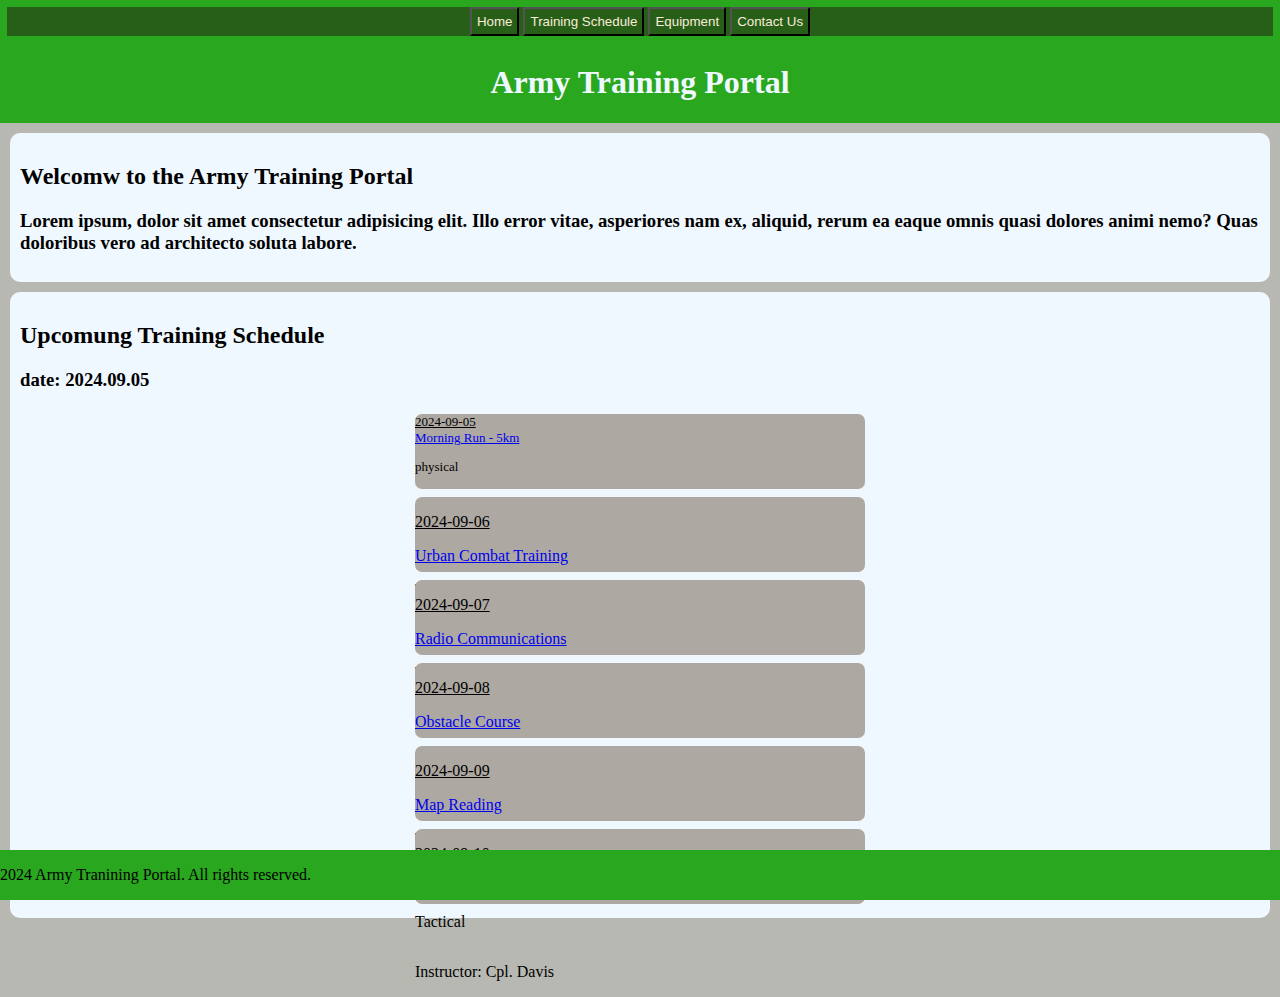
<file: index.html>
<!DOCTYPE html>
<html lang="en">
  <head>
    <meta charset="UTF-8" />
    <meta name="viewport" content="width=device-width, initial-scale=1.0" />
    <link rel="stylesheet" href="./style.css" />
    <title>Document</title>
  </head>
  <body>
    <div class="navUp">
      <div class="navInNav">
        <button id="nav1">Home</button>
        <button id="nav1">Training Schedule</button>
        <button id="nav1">Equipment</button>
        <button id="nav1">Contact Us</button>
      </div>
      <h1>Army Training Portal</h1>
    </div>
    <div class="up">
      <h2>Welcomw to the Army Training Portal</h2>
      <h3>
        Lorem ipsum, dolor sit amet consectetur adipisicing elit. Illo error
        vitae, asperiores nam ex, aliquid, rerum ea eaque omnis quasi dolores
        animi nemo? Quas doloribus vero ad architecto soluta labore.
      </h3>
    </div>
    <div class="down">
      <h2>Upcomung Training Schedule</h2>
      <h3>date: 2024.09.05</h3>

      <div class="blockInDown">
        <div class="blockInDown1">
          <p id="bl1"><ins>2024-09-05</ins></p>
          <a id="bl2" href="./page2.html">Morning Run - 5km</a>
          <p id="bl3">physical</p>
          <p id="bl4">Instructor: Sgt. Johnson</p>
        </div>

        <div class="blockInDown1">
          <div>
            <p><ins>2024-09-06</ins></p>
          </div>
          <div><a href="./page2.html">Urban Combat Training</a></div>
          <div><p>Tactical</p></div>
          <div><p>Instructor: Lt. Smith</p></div>
        </div>

        <div class="blockInDown1">
          <div>
            <p><ins>2024-09-07</ins></p>
          </div>
          <div><a href="./page2.html">Radio Communications</a></div>
          <div><p>Tactical</p></div>
          <div><p>Instructor: Cpl. Davis</p></div>
        </div>

        <div class="blockInDown1">
          <div>
            <p><ins>2024-09-08</ins></p>
          </div>
          <div><a href="./page2.html">Obstacle Course</a></div>
          <div><p>physical</p></div>
          <div><p>Instructor: Sgt. Johnson</p></div>
        </div>
        <div class="blockInDown1">
          <div>
            <p><ins>2024-09-09</ins></p>
          </div>
          <div><a href="./page2.html">Map Reading</a></div>
          <div><p>Tactical</p></div>
          <div><p>Instructor: Lt. Smith</p></div>
        </div>
        <div class="blockInDown1">
          <div>
            <p><ins>2024-09-10</ins></p>
          </div>
          <div><a href="./page2.html">Vehicle Maintenance</a></div>
          <div><p>Tactical</p></div>
          <div><p>Instructor: Cpl. Davis</p></div>
        </div>
      </div>
    </div>
    <div class="navDown">
      <p>2024 Army Tranining Portal. All rights reserved.</p>
    </div>
  </body>
</html>
</file>
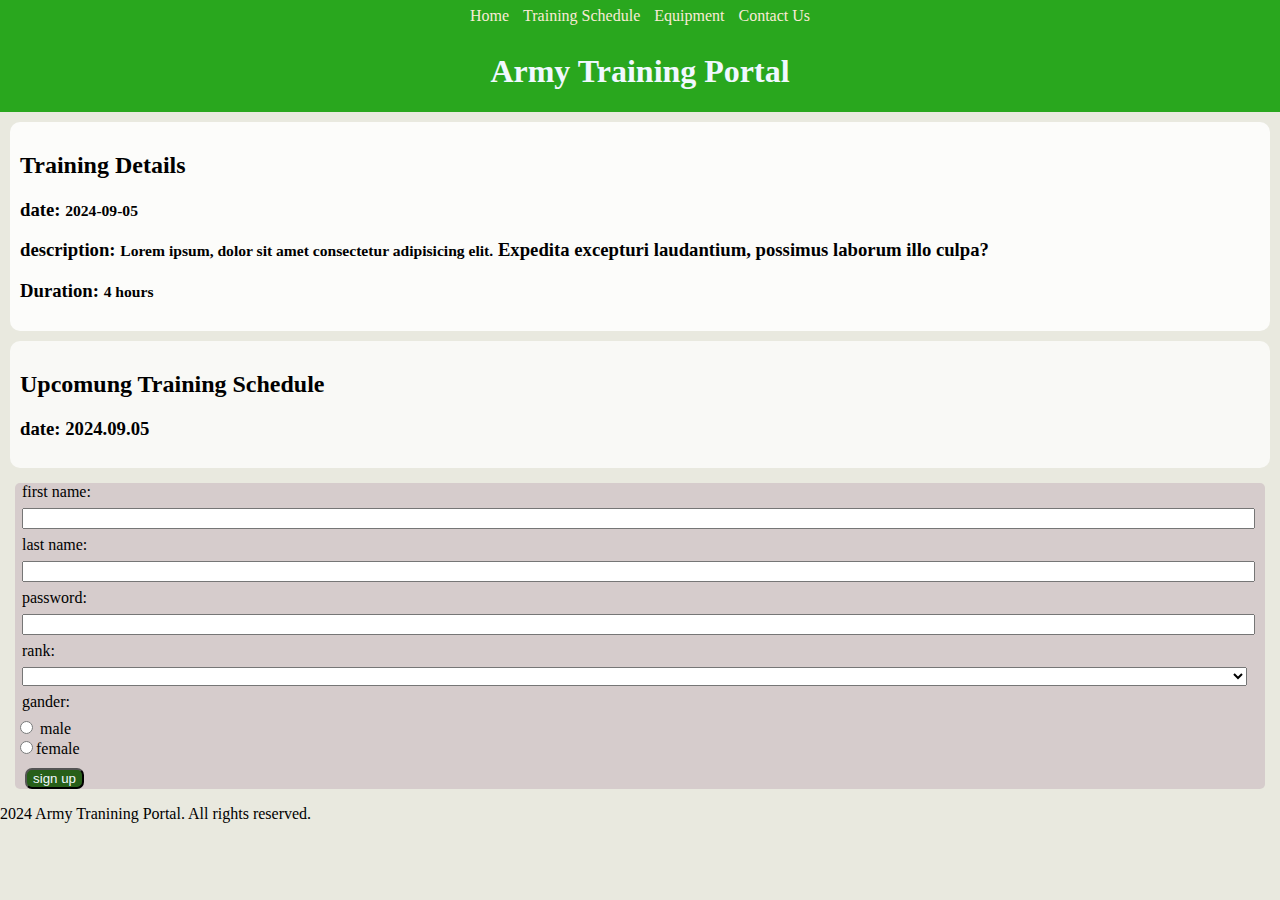
<file: page2.html>
<!DOCTYPE html>
<html lang="en">
  <head>
    <meta charset="UTF-8" />
    <meta name="viewport" content="width=device-width, initial-scale=1.0" />
    <link rel="stylesheet" href="./page2.css" />
    <title>Document</title>
  </head>
  <body>
    <div class="navUp">
      <div class="navInNav">
        <p id="nav1">Home</p>
        <p id="nav1">Training Schedule</p>
        <p id="nav1">Equipment</p>
        <p id="nav1">Contact Us</p>
      </div>
      <h1>Army Training Portal</h1>
    </div>
    <div class="up">
      <h2>Training Details</h2>
      <h3>date: <small>2024-09-05</small></h3>
      <h3>
        description:
        <small>Lorem ipsum, dolor sit amet consectetur adipisicing elit.</small>
        Expedita excepturi laudantium, possimus laborum illo culpa?
      </h3>
      <h3>Duration: <small>4 hours</small></h3>
    </div>
    <div class="down">
      <h2>Upcomung Training Schedule</h2>
      <h3>date: 2024.09.05</h3>
    </div>

    <div class="blockInDown">
      <label for="">
        <p id="inp1">first name:</p>
        <input id="inp1" type="text" />
      </label>
      <label for="">
        <p id="inp1">last name:</p>
        <input id="inp1" type="text" />
      </label>
      <label for="">
        <p id="inp1">password:</p>
        <input id="inp1" type="text" />
      </label>
      <label for="">
        <p id="inp1">rank:</p>
        <select name="rank" id="inp1"></select>
      </label>
      <label for="">
        <p id="inp1">gander:</p>
        <input type="radio" name="" id="" /> male
        <br />
        <input type="radio" name="" id="" />female
      </label>
      <button id="btn1">sign up</button>
    </div>
    <div class="navDown">
      <p>2024 Army Tranining Portal. All rights reserved.</p>
    </div>
  </body>
</html>
</file>
<file: style.css>
body {
  height: 100vh;
  width: 100%;
  background-color: rgb(184, 184, 178);
  margin: 0;
}
.navUp {
  display: flex;
  background-color: rgb(41, 167, 30);
  color: aliceblue;
  flex-direction: column;
  text-align: center;
}
.navInNav {
  background-color: rgb(39, 95, 25);
  margin: 7px;
}
#nav1 {
  background-color: rgb(39, 95, 25);
  color: antiquewhite;
  padding: 5px;
}
.up {
  background-color: aliceblue;
  border-radius: 10px;
  padding: 10px;
  margin: 10px;
}
.down {
  background-color: aliceblue;
  border-radius: 10px;
  padding: 10px;
  margin: 10px;
}
.blockInDown1:hover {
  background-color: rgb(214, 201, 201);
}
.blockInDown {
  display: flex;
  align-items: center;
  margin-left: 400px;
  margin-right: 400px;
  /* background-color: red; */
  /* height: 500px; */
  flex-direction: column;
  padding: 0px;
}
.blockInDown1 {
  display: flex;
  background-color: rgb(173, 168, 161);
  border-radius: 7px;
  /* display: block; */
  flex-direction: column;
  margin: 4px;
  justify-content: left;
  text-align: left;
  height: 75px;
  width: 450px;
}
#bl1 {
  display: flex;
  justify-content: left;
  flex-direction: column;
  margin: 0px;
  font-size: small;
}
#bl2 {
  display: flex;
  justify-content: left;
  font-size: small;
}
#bl3 {
  font-size: small;
}
#bl4 {
  order: ;
  font-size: small;
}
.navDown {
  display: flex;
  background-color: rgb(41, 167, 30);
  position: fixed;
  bottom: 0;
  text-align: center;
  align-items: center;
  width: 100%;
}
</file>
<file: page2.css>
body {
  height: 100vh;
  width: 100%;
  background-color: rgb(233, 233, 223);
  margin: 0;
}
.navUp {
  display: flex;
  background-color: rgb(41, 167, 30);
  color: aliceblue;
  flex-direction: column;
  text-align: center;
}
.navInNav {
  margin: 7px;
}
#nav1 {
  color: antiquewhite;
  display: inline;
  padding: 5px;
}
.up {
  background-color: rgba(255, 255, 255, 0.836);
  border-radius: 10px;
  padding: 10px;
  margin: 10px;
}
.down {
  background-color: rgba(255, 255, 255, 0.712);
  border-radius: 10px;
  padding: 10px;
  margin: 10px;
}
.blockInDown {
  display: flex;
  display: block;
  background-color: rgb(214, 204, 204);
  border-radius: 5px;
  align-items: center;
  padding: 0px;
  margin: 15px;
}
#inp1 {
  display: flex;
  display: block;
  width: 98%;
  margin: 7px;
}
#btn1 {
  background-color: rgb(39, 95, 25);
  color: aliceblue;
  display: block;
  border-radius: 7px;
  margin: 10px;
  margin-bottom: 10px;
}
/* .navDown {
  display: flex;
  background-color: rgb(41, 167, 30);
  position: fixed;
  bottom: 0;
  text-align: center;
  align-items: center;
  width: 100%;
} */
</file>
